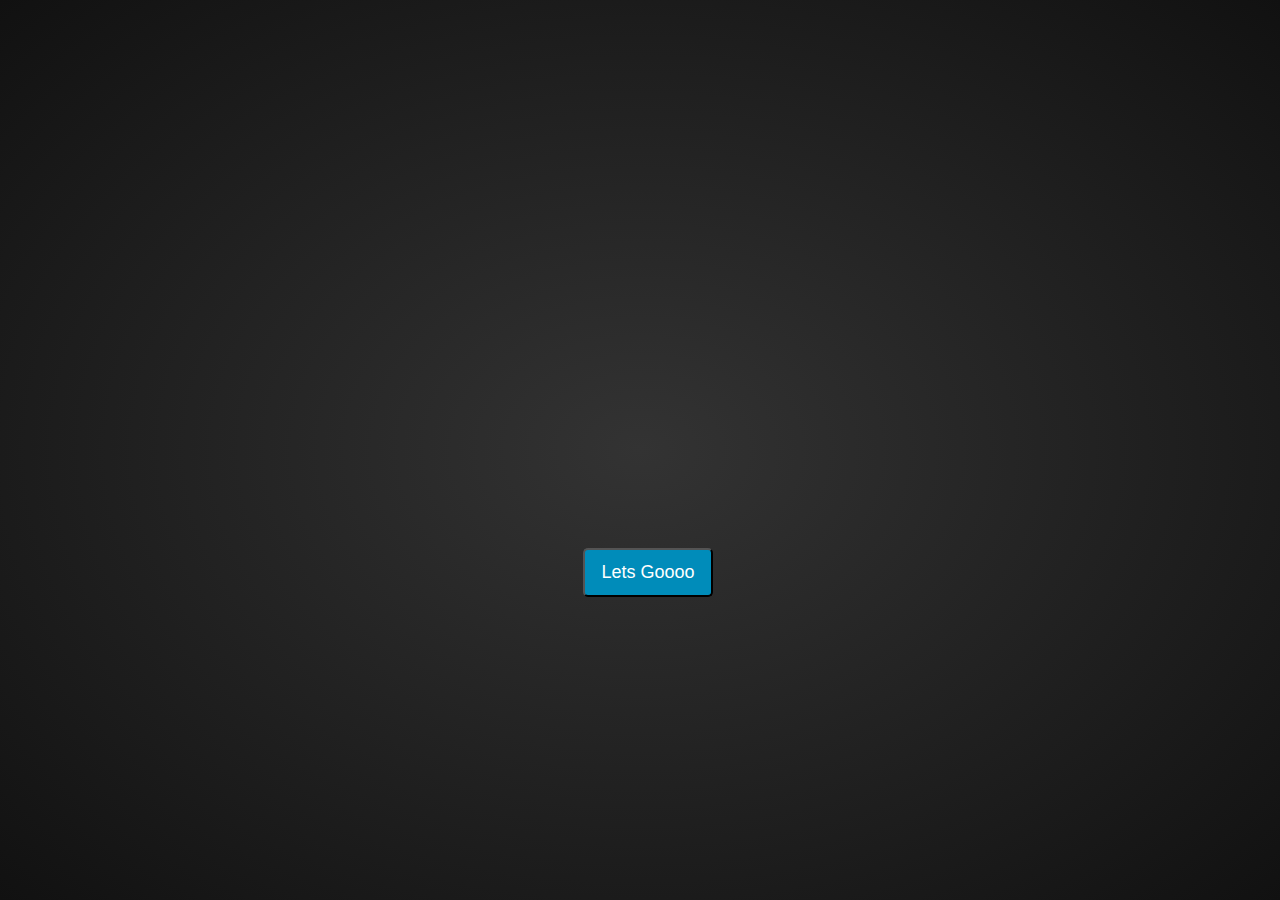
<file: index.html>
<!DOCTYPE html>
<html lang="en">

<head>
    <meta charset="UTF-8">
    <meta name="viewport" content="width=device-width, initial-scale=1.0">
    
    <link rel="stylesheet" href="https://cdn.jsdelivr.net/npm/bootstrap@4.5.3/dist/css/bootstrap.min.css"
        integrity="sha384-TX8t27EcRE3e/ihU7zmQxVncDAy5uIKz4rEkgIXeMed4M0jlfIDPvg6uqKI2xXr2" crossorigin="anonymous">
    <link rel="stylesheet" href="styles.css">
    <link rel="stylesheet" href="h.css">
    <script src="script.js"></script>

<body onload="init()">
    
    <div id="fly-in" style="display: block;">  
        <div>G-CODE GENERATOR</div>
        <div>CREATED BY<span></span></div>
        <div>ATHARVA <span>190103020</span></div>
        <div>GYANENDRA <span>190103110 </span></div>
        <div>PRATHAMESH <span>190103046</span></div>
        <!--div>Lets Go<span>BELOW</span></div-->
        <br>
        <br>
        <button class="button button1" onclick="letsgo()">Lets Goooo</button></div>
    </div>

    <div id="config" align=center style="display: none; margin-top: 90px;">
        <table class="maininp">
            <tr>
                <td>Enter the side length of the stock (mm): </td>
                <td ><input id="side" type="number" value="500" step="any"></td>
            </tr>
            <tr>
                <td >Enter the diameter of tool(mm): </td>
                <td ><input id="dia" type="number" value=5 step="any"></td>
            </tr>
            <tr>
                <td >Enter the coordinates of origin (x,y)(mm,mm): </td>
                <td ><input id="origx" type="number" value=250 step="any"><input id="origy" type="number" value=250 step="any"></td>
            </tr>
            <tr>
                <td >Enter Height for rapid movement(mm): </td>
                <td ><input id="zmax" type="number" value=5 step="any"></td>
            </tr>
        </table>
        <br>
        <br>
        <button type="button" onclick="letsdraw()" class="btn btn-outline-success my-2 my-sm-0">Confirm</button>
    </div>

    <div id="drawing-page" style="display: none; width: 95%; margin-top:5%;">
        <div style="float: left;">
            <canvas id="can" width="500" height="500"></canvas>
        </div>
        
        <div style="float: right ;">
            <input type="button" class="btn btn-outline-info my-2 my-sm-0" value="download Gcode" id="btn" size="30">
            <input type="button" class="btn btn-outline-danger my-2 my-sm-0" value="clear" id="clr" size="23">
            <br><br>
            <div id="hey" >
                G21 G40 <br>M03 S500<br>M06 T01<br>G00 X2 Y3 F70<br>
            </div>
            <table class="maininp">
                <tr>
                    <td>Depth(mm): </td>
                    <td ><input id="zdepth" oninput="updatezdepth()" type="number" value="-10" step="any"></td>
                </tr>
            </table>
        </div>
    </div>
</body>

</html>
</file>
<file: styles.css>
html {
    scroll-behavior: smooth;
}
table {
    border-spacing: 50px 100px;
}
th,
td {
    padding: 15px;
    text-align: center;
    font-size: large;
    font-family: cursive;
}

.btn-outline-success {
    padding: 10px 20px;
    font-size: 20px;
    border-radius: 10px;
    background-color: rgba(0, 0, 0, 0);
}

.subs {
    font-size: medium;
}
input {
    width: 200px;
    border-radius: 5px;
    padding: 4px 10px 4px 10px;
}

#origx,
#origy {
    width: 100px;
}

#hey {
    border-radius: 10px;
    background-color: rgb(51, 51, 51);
    overflow-y: auto;
    height: 200px;
    font-size: small;
    padding-left: 20px;
    text-align: left;
    overflow-x: hidden;
}

#can {
    margin-left: 10%;
    left: 50%;
    border: 2px solid;
    box-shadow: 0px 0px 50px silver;
    border-radius: 2px;
    border-color: powderblue;
    background-color: gray;
}

::-webkit-scrollbar {
    width: 20px;
}
::-webkit-scrollbar-track {
    box-shadow: inset 0 0 5px grey;
    border-radius: 10px;
}
::-webkit-scrollbar-thumb {
    background: silver;
    border-radius: 10px;
}
</file>
<file: h.css>
@import url('https://fonts.googleapis.com/css?family=Montserrat:700');



body {
  background-color: #111;
  background-image: radial-gradient(#333, #111);
  background-size: cover;
  background-repeat: no-repeat;
  background-attachment: fixed;
  color: #fff;
  text-align: center;
  width: 100vw;
  font-weight: 700;
  overflow-x: hidden;
  font-family: cursive;
}
.button1 {
    background-color: #008CBA;
    color: white;
    font-size: 18px;
    padding: 12px 16px;
    border-radius: 5px;
  }
  .button1:hover {
    background-color: #4CAF50;
    color: white;
    font-size: 26px;
  }

#fly-in {
  font-size: 4em;
  margin: 40vh auto;
  height: 20vh; 
  text-transform: uppercase;
  font-family: 'Montserrat', sans-serif;
}

#fly-in span {
  display: block;
  font-size: .4em;
  opacity: .8;
}

#fly-in div {
 position: fixed; 
  margin: 2vh 0;
  opacity: 0;
  left: 10vw;
  width: 80vw;
  animation: switch 32s linear infinite;
}

#fly-in div:nth-child(2) { animation-delay: 4s}
#fly-in div:nth-child(3) { animation-delay: 8s}
#fly-in div:nth-child(4) { animation-delay: 12s}
#fly-in div:nth-child(5) { animation-delay: 16s}
#fly-in div:nth-child(6) { animation-delay: 20s}
#fly-in div:nth-child(7) { animation-delay: 24s}
#fly-in div:nth-child(8) { animation-delay: 28s}

@keyframes switch {
    0% { opacity: 0;filter: blur(20px); transform:scale(12)}
    3% { opacity: 1;filter: blur(0); transform:scale(1)}
    10% { opacity: 1;filter: blur(0); transform:scale(.9)}
    13% { opacity: 0;filter: blur(10px); transform:scale(.1)}
    80% { opacity: 0}
    100% { opacity: 0}
}
</file>
